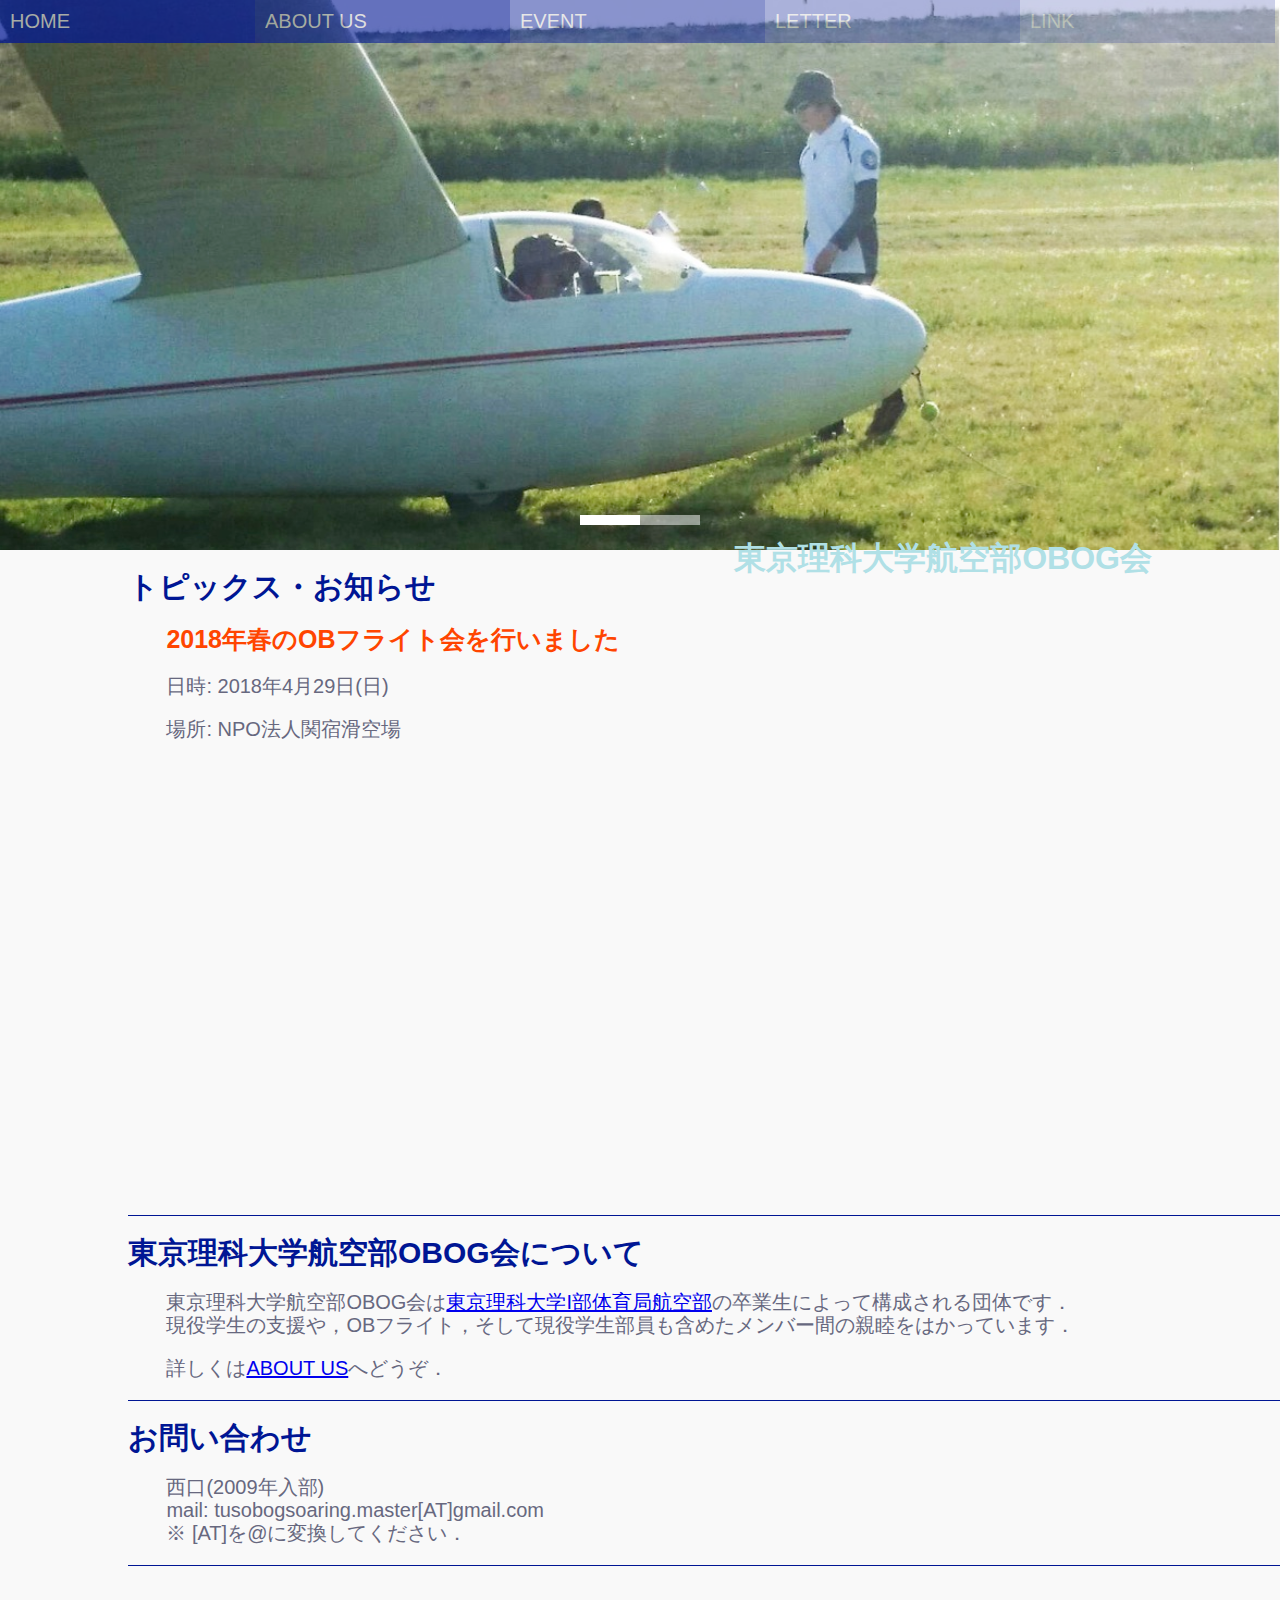
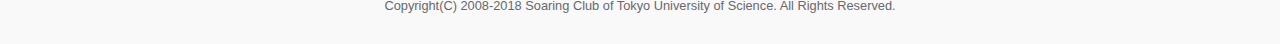
<file: index.html>
<!DOCTYPE html>
<html lang="ja">
<head>
    <meta charset="UTF-8">
    <meta http-eqiv="X-UA-compatible" content="IE=edge">
    <title> TUS Soaring Club OBOG </title>
    <link rel="stylesheet" href="css/normalize.css">
    <link rel="stylesheet" href="skippr-master/dist/skippr.css">
    <link rel="stylesheet" href="css/default.css">
    <link rel="stylesheet" href="pagescroll-jquery-menu-master/css/pagescroll_menu.css"></script>
    <script type="text/javascript" src="http://code.jquery.com/jquery-1.11.0.min.js"></script>
    <script type="text/javascript" src="skippr-master/dist/skippr.js"></script>
    <script type="text/javascript" src="pagescroll-jquery-menu-master/js/pjm.min.js"></script>
    <script>
        jQuery(document).ready(function(){
            jQuery(".pagescroll-menu").pagescroll_menu({
                "position":"top",
                "type":"fixed",
                "bgcolor":"#001694"
            });
        });
    </script>
    <script>
        $(document).ready(function(){
            $("#theTarget").skippr({
                transition: 'slide',
                speed: 800,
                easing: 'easeOutQuart',
                navType: 'block',
                childrenElementType: 'div',
                arrows: false,
                autoPlay: true,
                autoPlayDuration: 5000,
                keyboardOnAlways: false,
                hidePrevious: false
            });
        });
    </script>
</head>
<body>
    <ul class="pagescroll-menu">
        <li><a href="index.html">HOME</a></li>
        <li><a href="about_us.html">ABOUT US</a></li>
        <li><a href="event.html">EVENT</a></li>
        <li><a href="letter.html">LETTER</a></li>
        <li><a href="link.html">LINK</a></li>
    </ul>

    <div id="container">
        <div id="theTarget">
            <div style="background-image: url(top-img/top1.jpg)"></div>
            <div style="background-image: url(top-img/top2.jpg)"></div>
        </div>
    </div>

    <div id="titlename">
        東京理科大学航空部OBOG会
    </div>


    <div id="index">
        <h1> トピックス・お知らせ <h1>
            <h2> <FONT color="orangered">2018年春のOBフライト会を行いました</FONT> </h2>
            <p>日時: 2018年4月29日(日)</p>
            <p>場所: NPO法人関宿滑空場</p>
            <iframe src="https://www.google.com/maps/embed?pb=!1m18!1m12!1m3!1d3227.055463589812!2d139.8160309508695!3d36.01893898001935!2m3!1f0!2f0!3f0!3m2!1i1024!2i768!4f13.1!3m3!1m2!1s0x6018bb0b4e22a9ff%3A0xfac488641d227918!2z6Zai5a6_5ruR56m65aC077yI77yu77yw77yv5rOV5Lq677yJ!5e0!3m2!1sja!2sjp!4v1523889322392" width="600" height="450" frameborder="0" style="border:0" allowfullscreen></iframe>
    </div>

    <div id="index">
        <h1> 東京理科大学航空部OBOG会について </h1>
        <p> 東京理科大学航空部OBOG会は<a href="http://soaringteam.wp.xdomain.jp/">東京理科大学I部体育局航空部</a>の卒業生によって構成される団体です．<br>
            現役学生の支援や，OBフライト，そして現役学生部員も含めたメンバー間の親睦をはかっています．<br>
        </p>
        <p> 詳しくは<a href="about_us.html">ABOUT US</a>へどうぞ．</p>
    </div>

    <div id="index">
        <h1> お問い合わせ </h1>
        <p> 西口(2009年入部) <br>
            mail: tusobogsoaring.master[AT]gmail.com <br>
            ※ [AT]を@に変換してください．
        </p>
    </div>

    <footer>
        <small>Copyright(C) 2008-2018 Soaring Club of Tokyo University of Science. All Rights Reserved.</small>
    </footer>

    </body>
</html>
</file>
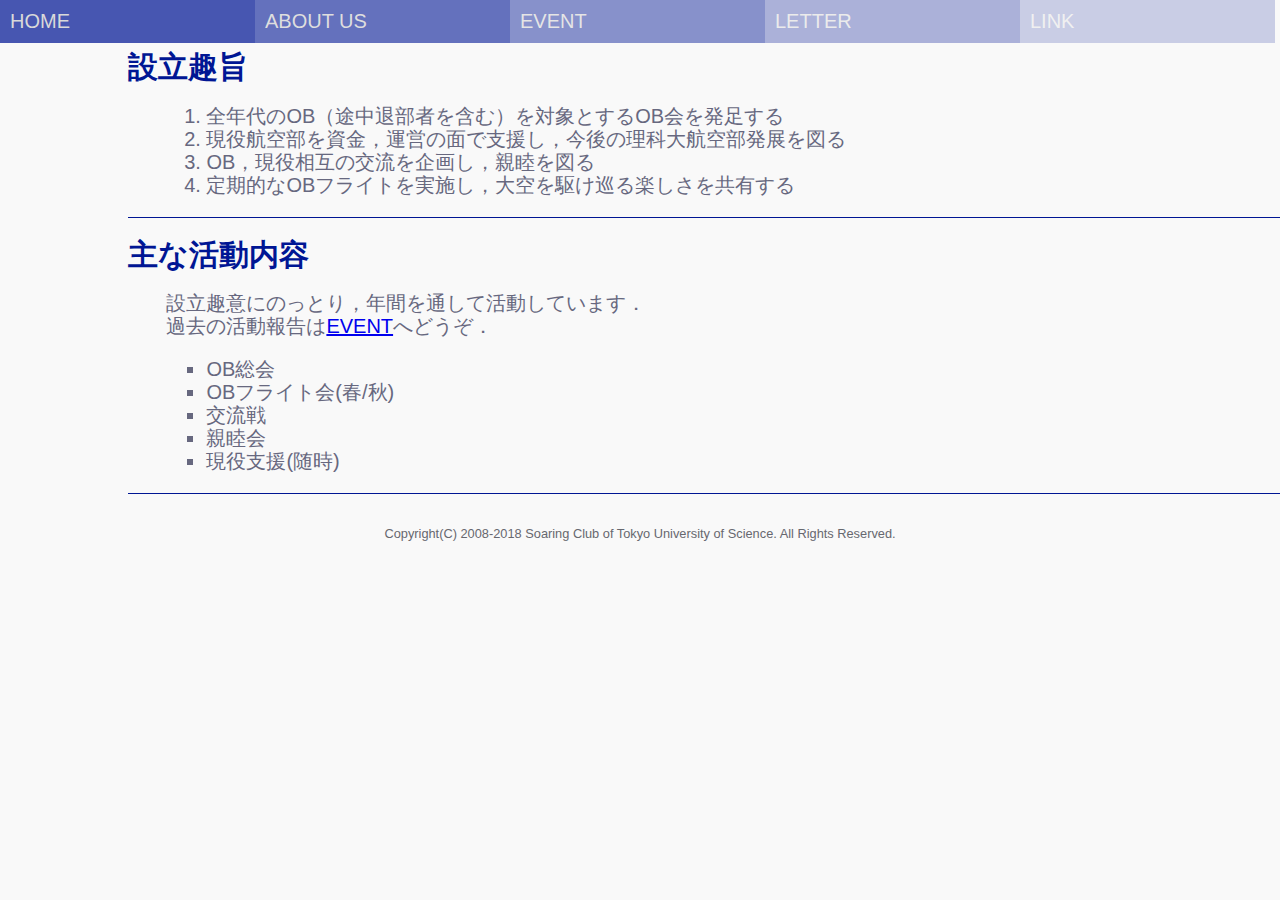
<file: about_us.html>
<!DOCTYPE html>
<html lang="ja">
<head>
    <meta charset="UTF-8">
    <meta http-eqiv="X-UA-compatible" content="IE=edge">
    <title> HOME </title>
    <link rel="stylesheet" href="css/normalize.css">
    <link rel="stylesheet" href="skippr-master/dist/skippr.css">
    <link rel="stylesheet" href="css/default.css">
    <link rel="stylesheet" href="pagescroll-jquery-menu-master/css/pagescroll_menu.css"></script>
    <script type="text/javascript" src="http://code.jquery.com/jquery-1.11.0.min.js"></script>
    <script type="text/javascript" src="skippr-master/dist/skippr.js"></script>
    <script type="text/javascript" src="pagescroll-jquery-menu-master/js/pjm.min.js"></script>
    <script>
        jQuery(document).ready(function(){
            jQuery(".pagescroll-menu").pagescroll_menu({
                "position":"top",
                "type":"fixed",
                "bgcolor":"#001694"
            });
        });
    </script>
</head>
<body>
    <ul class="pagescroll-menu">
        <li><a href="index.html">HOME</a></li>
        <li><a href="about_us.html">ABOUT US</a></li>
        <li><a href="event.html">EVENT</a></li>
        <li><a href="letter.html">LETTER</a></li>
        <li><a href="link.html">LINK</a></li>
    </ul>

    <div id="margin"></div>

    <div id="index">
        <h1> 設立趣旨 </h1>
        <ol>
            <li>全年代のOB（途中退部者を含む）を対象とするOB会を発足する</li>
            <li>現役航空部を資金，運営の面で支援し，今後の理科大航空部発展を図る</li>
            <li>OB，現役相互の交流を企画し，親睦を図る</li>
            <li>定期的なOBフライトを実施し，大空を駆け巡る楽しさを共有する</li>
        </ol>
    </div>

    <div id="index">
        <h1> 主な活動内容 </h1>
        <p>設立趣意にのっとり，年間を通して活動しています．<br>
           過去の活動報告は<a href="event.html">EVENT</a>へどうぞ．</p>
        </p>
        <ul type="square">
            <li>OB総会</li>
            <li>OBフライト会(春/秋)</li>
            <li>交流戦</li>
            <li>親睦会</li>
            <li>現役支援(随時)</li>
        </ul>
    </div>

    <footer>
        <small>Copyright(C) 2008-2018 Soaring Club of Tokyo University of Science. All Rights Reserved.</small>
    </footer>

</body>
</html>
</file>
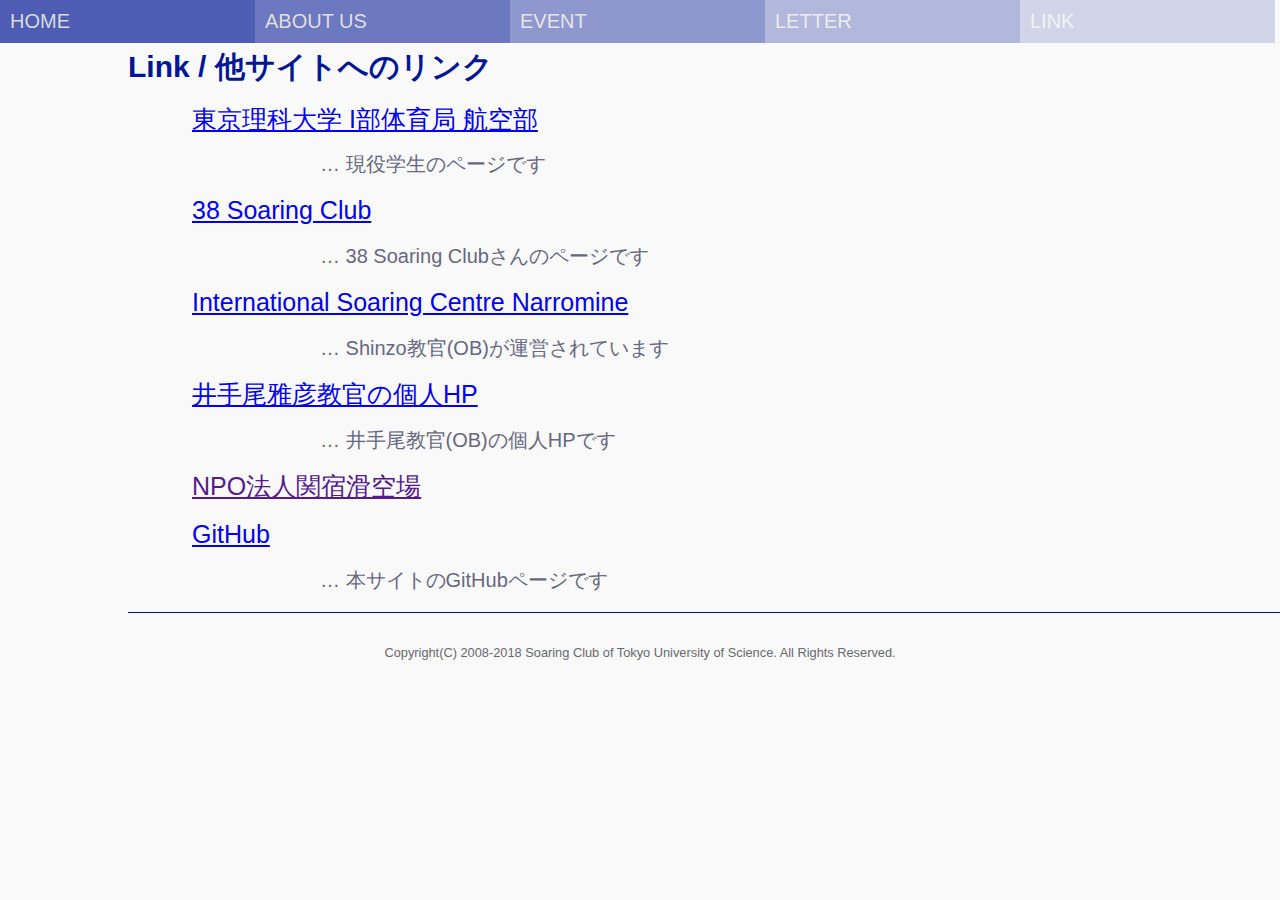
<file: link.html>
<!DOCTYPE html>
<html lang="ja">
<head>
    <meta charset="UTF-8">
    <meta http-eqiv="X-UA-compatible" content="IE=edge">
    <title> HOME </title>
    <link rel="stylesheet" href="css/normalize.css">
    <link rel="stylesheet" href="skippr-master/dist/skippr.css">
    <link rel="stylesheet" href="pagescroll-jquery-menu-master/css/pagescroll_menu.css"></script>
    <link rel="stylesheet" href="css/default.css">
    <script type="text/javascript" src="http://code.jquery.com/jquery-1.11.0.min.js"></script>
    <script type="text/javascript" src="skippr-master/dist/skippr.js"></script>
    <script type="text/javascript" src="pagescroll-jquery-menu-master/js/pjm.min.js"></script>
    <script>
        jQuery(document).ready(function(){
            jQuery(".pagescroll-menu").pagescroll_menu({
                "position":"top",
                "type":"fixed",
                "bgcolor":"#001694"
            });
        });
    </script>
</head>

<body>
    <ul class="pagescroll-menu">
        <li><a href="index.html">HOME</a></li>
        <li><a href="about_us.html">ABOUT US</a></li>
        <li><a href="event.html">EVENT</a></li>
        <li><a href="letter.html">LETTER</a></li>
        <li><a href="link.html">LINK</a></li>
    </ul>

    <div id="margin"></div>

    <div id="index">
        <h1> Link / 他サイトへのリンク </h1>
            <a id="a_links" href="http://soaringteam.wp.xdomain.jp/"> 東京理科大学 I部体育局 航空部</a>
            <p id="p_links"> … 現役学生のページです </p>

            <a id="a_links" href="http://38sc.net/"> 38 Soaring Club </a>
            <p id="p_links"> … 38 Soaring Clubさんのページです </p>

            <a id="a_links" href="http://www.soarnarromine.com.au/"> International Soaring Centre Narromine </a>
            <p id="p_links"> … Shinzo教官(OB)が運営されています </p>

            <a id="a_links" href="http://www.asahi-net.or.jp/~RA4M-IDO/"> 井手尾雅彦教官の個人HP </a>
            <p id="p_links"> … 井手尾教官(OB)の個人HPです </p>

            <a id="a_links" href=""> NPO法人関宿滑空場 </a>
            <p id="p_links"> </p>

            <a id="a_links" href="https://github.com/tusobogsoaring/WebSite/"> GitHub </a>
            <p id="p_links"> … 本サイトのGitHubページです </p>

    </div>

    <footer>
        <small>Copyright(C) 2008-2018 Soaring Club of Tokyo University of Science. All Rights Reserved.</small>
    </footer>

</body>
</html>
</file>
<file: skippr-master/dist/skippr.css>
.skippr{width:100%;height:100%;position:relative;overflow:hidden}.skippr>div{position:absolute;width:100%;height:100%;background-size:cover;background-position:50% 62.5%}.skippr>img{position:absolute;top:50%;left:50%;-webkit-transform:translate(-50%, -50%);-moz-transform:translate(-50%, -50%);-ms-transform:translate(-50%, -50%);transform:translate(-50%, -50%);width:100%;min-height:100%}.skippr-nav-container{position:absolute;left:50%;-webkit-transform:translate(-50%, 0);transform:translate(-50%, 0);-moz-transform:translate(-50%, 0);-ms-transform:translate(-50%, 0);bottom:25px;overflow:auto;z-index:999}.skippr-nav-element{cursor:pointer;float:left;background-color:rgba(255,255,255,0.5);-webkit-transition:all .25s linear;transition:all .25s linear}.skippr-nav-element-bubble{width:12px;height:12px;border-radius:50%;margin:0 4px}.skippr-nav-element-block{width:60px;height:10px}.skippr-nav-element:hover,.skippr-nav-element-active{background-color:#fff}.skippr-arrow{position:absolute;z-index:999;top:50%;-webkit-transform:translate(0%, -50%);-moz-transform:translate(0%, -50%);-ms-transform:translate(0%, -50%);transform:translate(0%, -50%);width:30px;height:30px;transform-origin:center center;-webkit-transform-origin:top left;cursor:pointer}.skippr-previous{left:2.5%;-webkit-transform:rotate(-45deg);transform:rotate(-45deg);border-top:2px solid white;border-left:2px solid white}.skippr-next{right:3.5%;-webkit-transform:rotate(-45deg);transform:rotate(-45deg);border-bottom:2px solid white;border-right:2px solid white}
/*# sourceMappingURL=skippr.css.map */
</file>
<file: css/default.css>
@charset "utf-8";

/*.font { */
*{
    font-family: 'ヒラギノ角ゴ Pro W3', 'ヒラギノ角ゴシック','Helvetica','Hiragino Sans','ヒラギノ角ゴ ProN W3', 'Hiragino Kaku Gothic ProN','メイリオ','Meiryo','MS Pゴシック','MS PGothic', sans-serif;
}


body{
    /*background-image: url(../img/background.jpg);*/
    background-color: #F9F9F9;
}

h1 {
    color: #001694;
    font-size: 30px;
}

h2 {
    color: #444554;
    font-size: 25px;
    position: relative;
    left: 3%;
}

p, ol, ul {
    color: #67687F;
    font-size: 20px;
    position: relative;
    left: 3%;
}

footer{
    color: #67686F;
    padding: 30px 0;
    text-align: center;
}

#a_links {
    font-size: 25px;
    position: relative;
    left: 5%;
}

#container {
    width: 100%;
    height: 550px;
    position: relative;
    top: 35%;
}

#titlename {
    /*color: #F1FAEE;
    position: relative;
    top: 15%;
    right: -1%;*/
    position: absolute;
    color: powderblue;
    top: 60%;
    right: 10%;
    font-size: 200%;
    font-weight: bold;
}

#margin {
    padding: 15px;
}

#under_construction{
    margin-top: 150px;
    text-align: center;
}

#index {
    color: #001694;
    position: relative;
    top: 5%;
    left: 10%;
    border-bottom: 1px solid #001694;
}

#event_header, #letter_header {
    width: 300px;
}

#event_index, #letter_index {
    color: #001694;
    position: relative;
    left: 3%;
    border-bottom: 1px solid #001694;
}

#event_side, #letter_side {
    position: relative;
    top: 30%;
    width: 15%;
    float: left;
}

#event_main, #letter_main {
    width: 90%;
    float: right;
    border-left: 1px solid #001694;
}


#whatsnew {
    color: #001694;
    /*font-size: 12px;*/
    /*float: left;*/
    position: relative;
    left: 10%;
    border-bottom: 1px solid #001694;
}

.box_scrollbar {
    overflow: auto;
    width: 800px;
    height: 250px;
    padding: 5px;
    border: 1px solid #F9F9F9;/*#17607D;*/
    background-color: #F9F9F9;
    color: #17607D;
}

table.whatsnew_table {
    width: 800px;
    margin: 0 auto;
    border-collapse: separate;
    border-spacing: 0px 15px;
    font-size: 15px;
    font-weight: bold;
}

table.whatsnew_table th,
table.whatsnew_table td {
    padding: 10px;
}

table.whatsnew_table th {
    background: #295890;
    vertical-align: middle;
    text-align: left;
    width: 100px;
    overflow: visible;
    position: relative;
    color: #fff;
    font-weight: normal;
    font-size: 15px;
}

table.whatsnew_table th::after {
    left: 100%;
    top: 50%;
    border: solid transparent;
    content: " ";
    height: 0;
    width: 0;
    position: absolute;
    pointer-events: none;
    border-color: rgba(136, 183, 213, 0);
    border-left-color: #295890;
    border-width: 10px;
    margin-top: -10px;
}

#p_links {
    position: relative;
    left: 15%;
}

#footer {
    clear: both;
    position: relative;
    bottom: 5%;
    text-align: center;
    font-size: 15px;
}

#footer_ab {
    position: absolute;
    bottom: 5%;
    left: 15%;
    font-size: 15px;
}
</file>
<file: pagescroll-jquery-menu-master/css/pagescroll_menu.css>
ul.pagescroll-menu
{
	list-style:none;
	padding: 0px;
	margin: 0px;
	display: none;
}

ul.pagescroll-menu:hover
{
	opacity: 1;
}

.leftside
{
	float: right;
}

.rightside
{
	float: left;
}

.mleft
{
	margin-left: -100%;
}

ul.pagescroll-menu li .pagescroll_content
{
	position: absolute;
	z-index: -1;
	display: block;
	width: 100%;
	height: 0px;
	opacity: 0;
	margin-left: -10px;
	padding-bottom: 10px;
}

.pagescroll_transition_slow
{
	-webkit-transition: all .4s ease-in-out;
   -moz-transition: all .4s ease-in-out;
   -o-transition: all .4s ease-in-out;
   -ms-transition: all .4s ease-in-out;
    transition: all .4s ease-in-out;
}

.pagescroll_transition_fast
{
	-webkit-transition: all .1s ease-in-out;
   -moz-transition: all .1s ease-in-out;
   -o-transition: all .1s ease-in-out;
   -ms-transition: all .1s ease-in-out;
    transition: all .1s ease-in-out;
}

ul.pagescroll-menu span.pagescroll_span
{
	padding: 10px;
	display: none;
	text-align: center;
}

ul.pagescroll-menu span.pagescroll_span a img
{
	border: none;
}

.show
{
	opacity: 1 !important;
	height: 100% !important;
}

ul.pagescroll-menu li
{
	width: 100%;
	padding: 10px;
	cursor: pointer;
	position: relative;
	z-index: 9999;
	opacity: 0;
}

ul.pagescroll-menu a
{
	text-decoration: none;
	display: block;
	overflow: hidden;
	height: 100%;
	color: #ccc;
}

ul.pagescroll-menu a:hover
{
	color: #fff;
}

.style1_pagescrollmenu
{
	background-color: #fff;
}

.style1_pagescrollmenu_right
{
	border-bottom: 1px solid;
	text-align: left;
}

.style1_pagescrollmenu_left
{
	border-bottom: 1px solid;
	text-align: right;
}

.style1_pagescrollmenu_topbottom
{
	border-left: 1px solid;
	text-align: left;
}

.float_clear_left
{
	float: left;
	clear: both;
}

.float_clear_right
{
	float: right;
	clear: both;
}

.pagescroll_center
{
	text-align: center !important;
}

.pagescroll_left
{
	text-align: left !important;
}

.pagescroll_right
{
	text-align: right !important;
}

#psjm_wrapper
{
	position: fixed;
	width: 100%;
	top: 0px;
	left: 0px;
	z-index: 9999;

}
</file>
